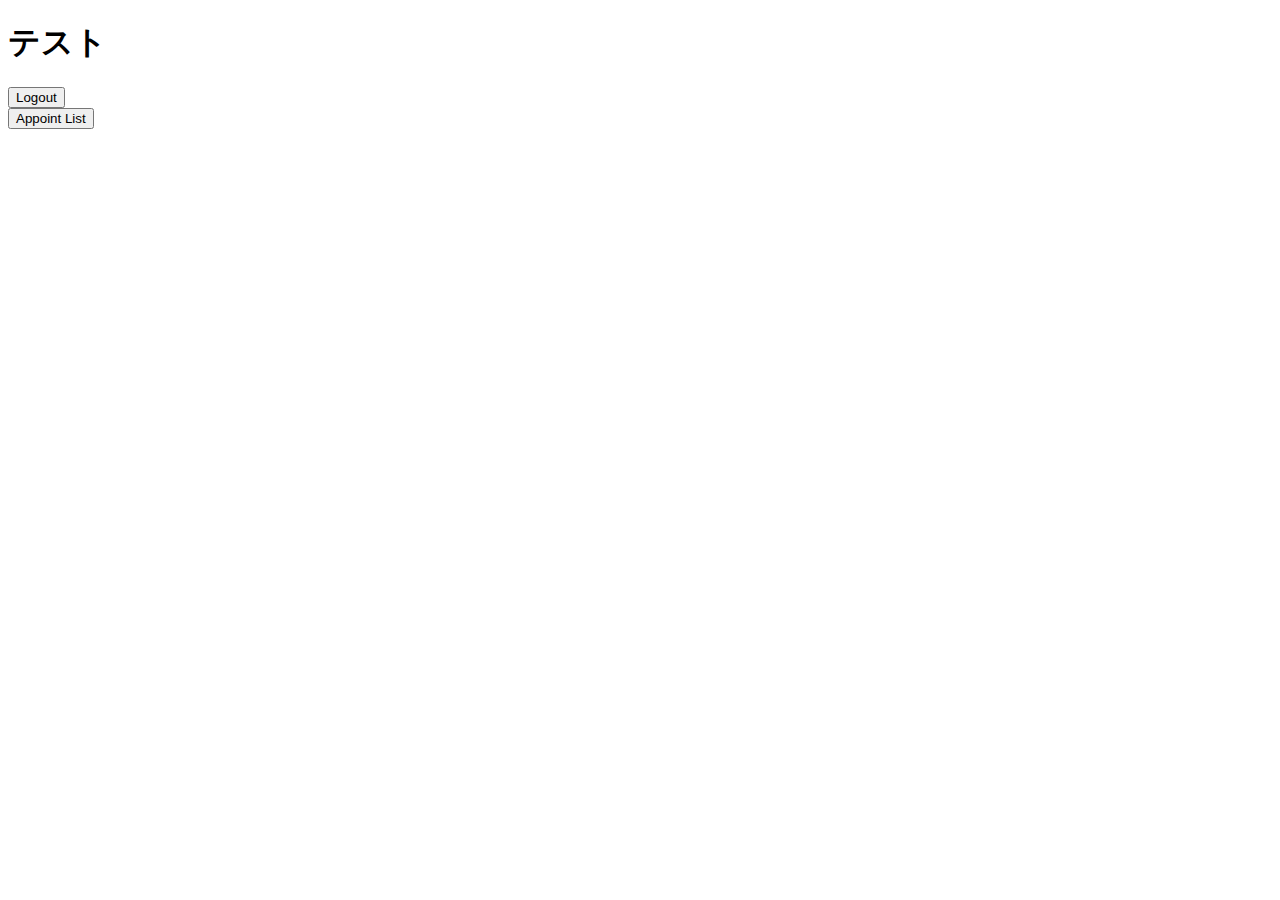
<file: src/main/resources/templates/index.html>
<!DOCTYPE html>
<html>
<head>
<meta charset="UTF-8">
<title>Insert title here</title>
</head>
<body>
<h1>テスト</h1>
<form th:action="@{/logout}" method="get">
    <input type="hidden" th:name="${_csrf.parameterName}" th:value="${_csrf.token}"/>
    <button type="submit">Logout</button>
</form>
<form th:action="@{/appoints}" method="get">
	<input type="hidden" name="_csrf" th:value="${_csrf.token}"/>
    <button type="submit">Appoint List</button>
</form>


</body>
</html>
</file>
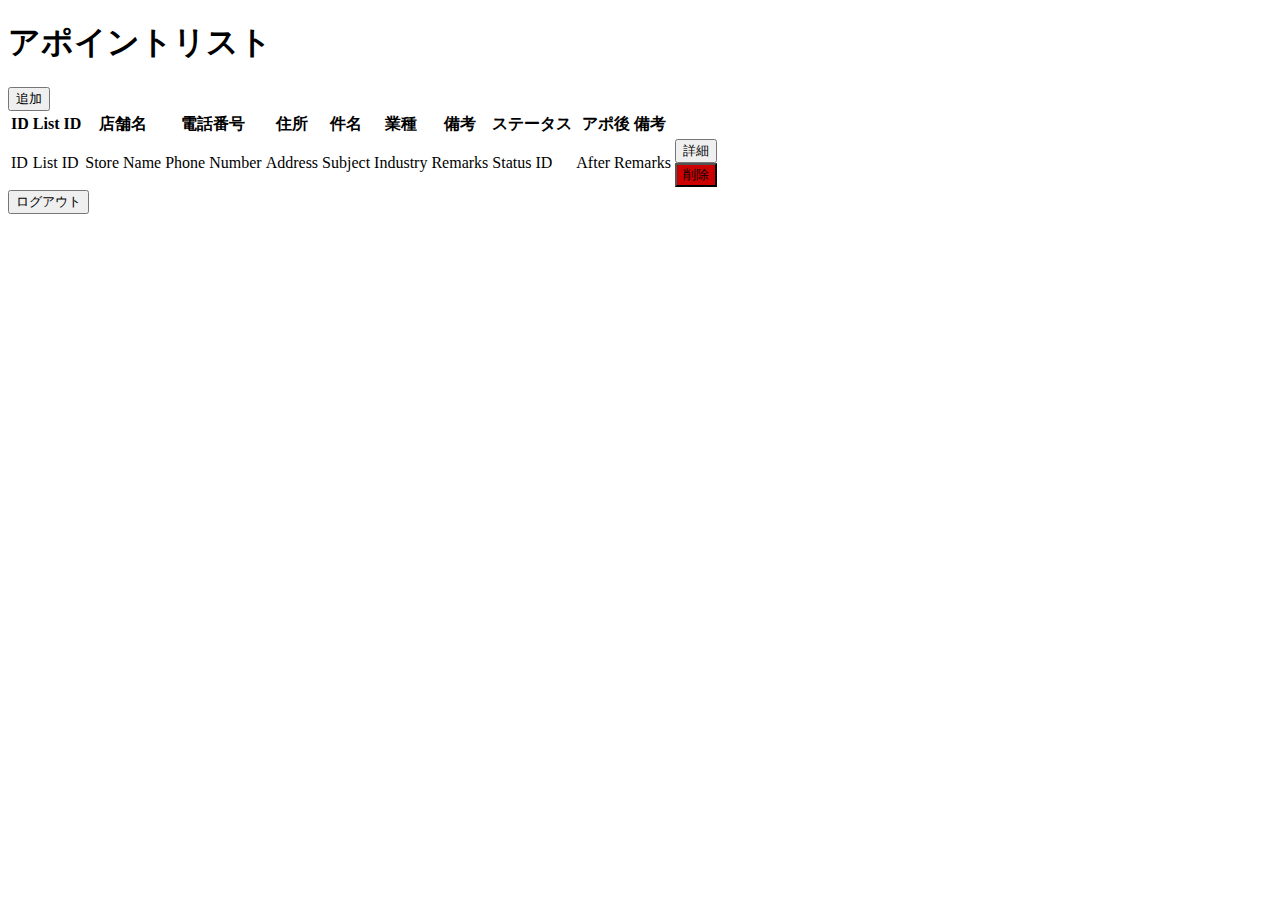
<file: src/main/resources/templates/appointList.html>
<!DOCTYPE html>
<html xmlns:th="http://www.thymeleaf.org">
<head>
    <meta charset="UTF-8">
    <meta name="viewport" content="width=device-width, initial-scale=1.0">
    <title>Appoint List</title>
    <link rel="stylesheet" th:href="@{/css/appointList.css}">
</head>
<body>
    <header class="header">
        <h1 class="title">アポイントリスト</h1>
    </header>
 
    <main class="main-content">
        <form th:action="@{/listAdd}" method="get" class="action-form">
            <button type="submit" class="detail-button">追加</button>
        </form>
 
        <table class="appoint-table">
            <thead>
                <tr>
                    <th>ID</th>
                    <th>List ID</th>
                    <th>店舗名</th>
                    <th>電話番号</th>
                    <th>住所</th>
                    <th>件名</th>
                    <th>業種</th>
                    <th>備考</th>
                    <th>ステータス</th>
                    <th>アポ後 備考</th>
                    <th></th>
                </tr>
            </thead>
            <tbody>
                <tr th:each="appoint : ${appointList}">
                    <td th:text="${appoint.userId}">ID</td>
                    <td th:text="${appoint.listId}">List ID</td>
                    <td th:text="${appoint.storeName}">Store Name</td>
                    <td th:text="${appoint.phone}">Phone Number</td>
                    <td th:text="${appoint.address}">Address</td>
                    <td th:text="${appoint.subject}">Subject</td>
                    <td th:text="${appoint.industry}">Industry</td>
                    <td th:text="${appoint.remarks}">Remarks</td>
                    <td th:text="${appoint.statusDetail}">Status ID</td>
                    <td th:text="${appoint.PostRemarks}">After Remarks</td>
                    <td>
                        <form th:action="@{/listDetail}" method="post" class="action-form">
                            <input type="hidden" th:name="${_csrf.parameterName}" th:value="${_csrf.token}"/>
                            <input type="hidden" th:name="userId" th:value="${appoint.userId}"/>
                            <input type="hidden" th:name="listId" th:value="${appoint.listId}"/>
                            <button type="submit" class="detail-button">詳細</button>
                        </form>
 
                        <form th:action="@{/listDelete}" method="post" class="action-form" onsubmit="return confirmDelete();">
                            <input type="hidden" th:name="${_csrf.parameterName}" th:value="${_csrf.token}"/>
                            <input type="hidden" th:name="listId" th:value="${appoint.listId}"/>
                            <button type="submit" class="detail-button" style="background-color: #cc0000;">削除</button>
                        </form>
                    </td>
                </tr>
            </tbody>
        </table>
    </main>
 
    <footer class="footer">
        <form th:action="@{/logoutCheck}" method="get" class="logout-form">
            <input type="hidden" th:name="${_csrf.parameterName}" th:value="${_csrf.token}"/>
            <button type="submit" class="logout-button">ログアウト</button>
        </form>
        <p class="status-message" th:text="${status}"></p>
    </footer>
 
    <script>
        // 削除確認アラートを表示
        function confirmDelete() {
            return confirm("本当に削除しますか？");
        }
    </script>
</body>
</html>
</file>
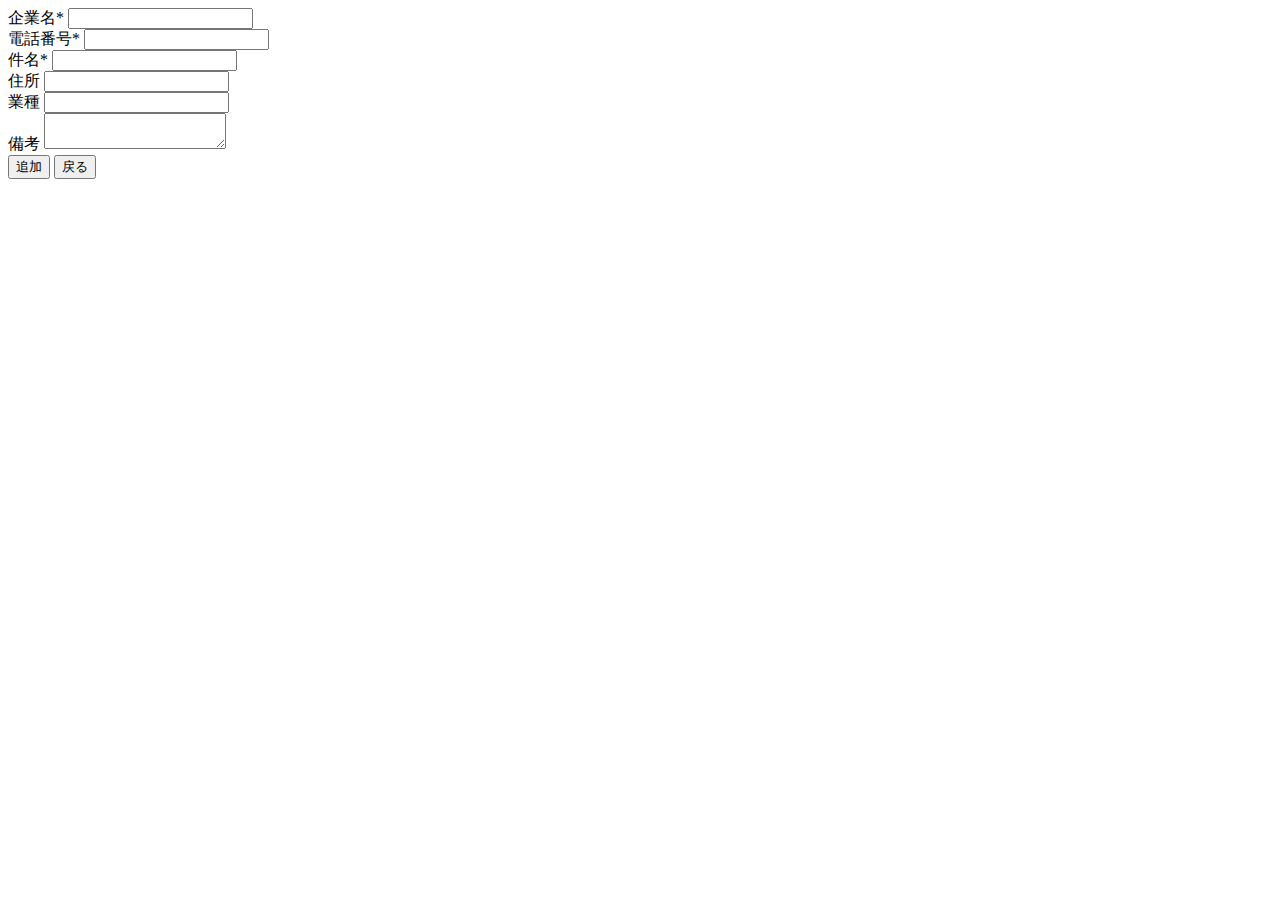
<file: src/main/resources/templates/listAdd.html>
<!DOCTYPE html>
<html xmlns:th="http://www.thymeleaf.org">
<head>
    <meta charset="UTF-8">
    <title>リスト詳細表示</title>
    <link rel="stylesheet" th:href="@{/css/listDetail.css}">
    <script>        
        function loadNextItem() {
		    // 現在のリストIDを取得
		    const currentListId = document.querySelector('input[name="listId"]').value;
		
		    // 次のリストIDを計算（例: 現在のIDを数値としてインクリメント）
		    const nextListId = parseInt(currentListId, 10) + 1;
		
		    // 次のリストの詳細を取得するためのURL（例: REST APIやページ遷移）
		    const nextItemUrl = `/listDetail?id=${nextListId}`;
		
		    // 新しいページに遷移
		    window.location.href = nextItemUrl;
		}

    </script>
</head>
<body>

<div class="container">
    <form id="main-form" th:action="@{/listDetailAdd}" method="post">		
        <div class="input-group">
            <label for="company-name">企業名*</label>
            <input type="text" id="company-name" name="storeName" class="input-box" required th:value="${storeName}"> <!-- 修正 -->
        </div>
        
        <div class="input-group">
            <label for="phone-number">電話番号*</label>
            <input type="text" id="phone-number" name="phone" class="input-box" required th:value="${phone}"> <!-- 修正 -->
        </div>
        
        <div class="input-group">
            <label for="address">件名*
			</label>
            <input type="text" id="subject" name="subject" class="input-box" required th:value="${address}"> <!-- 修正 -->
        </div>
        
        <div class="input-group">
            <label for="address">住所</label>
            <input type="text" id="address" name="address" class="input-box" th:value="${address}"> <!-- 修正 -->
        </div>
        
        <div class="input-group">
            <label for="address">業種</label>
            <input type="text" id="industry" name="industry" class="input-box" th:value="${address}"> <!-- 修正 -->
        </div>
        
        <div class="input-group">
            <label for="remarks">備考</label>
            <textarea id="remarks" name="remarks" class="input-box large-input" th:text="${remarks}"></textarea> <!-- 修正 -->
        </div>
        
        <div class="button-container">
            <button type="submit" class="button complete">追加</button>
            <button type="button" class="button back" onclick="window.history.back();">戻る</button>
        </div>
    </form>

</div>
</body>
</html>
</file>
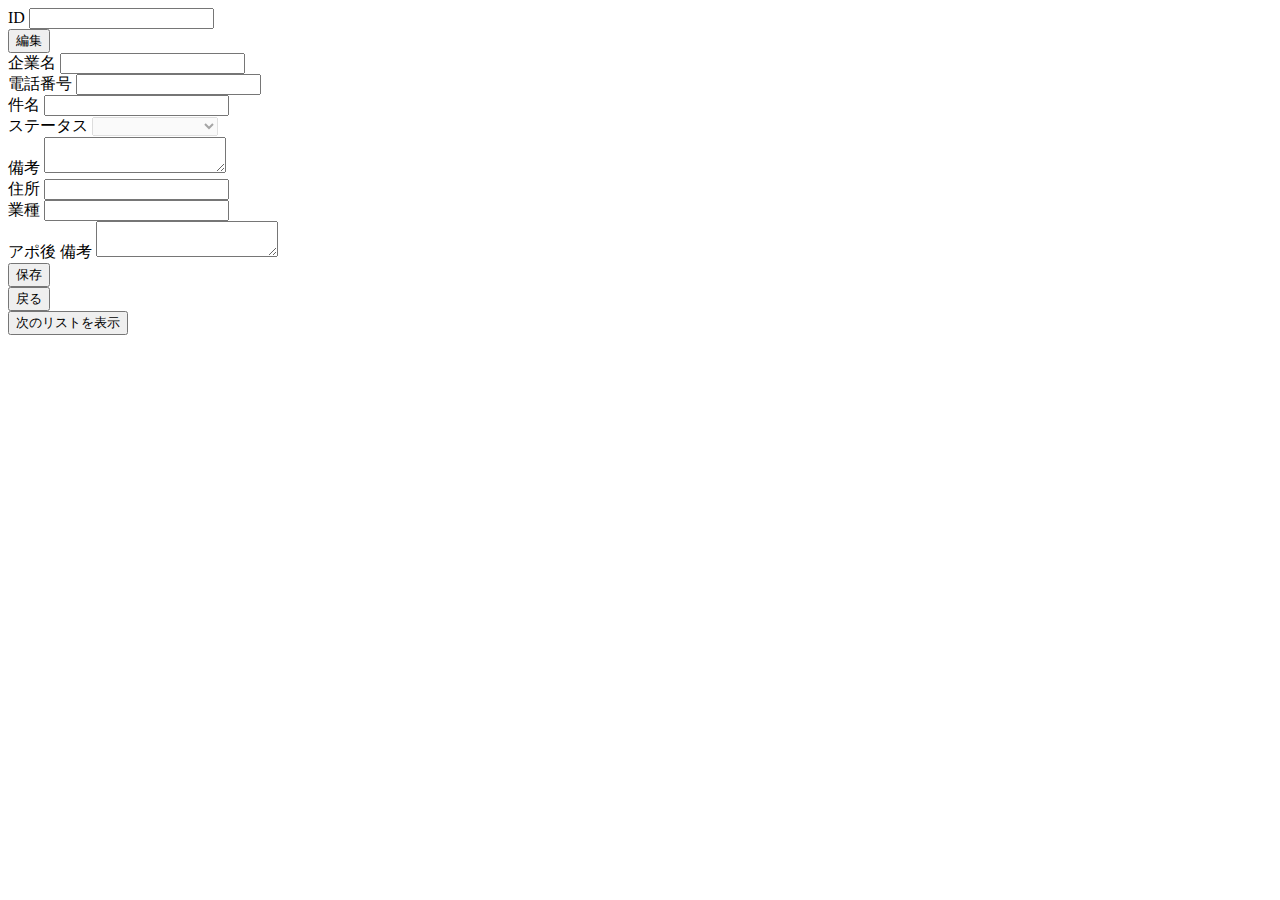
<file: src/main/resources/templates/listDetail.html>
<!DOCTYPE html>
<html xmlns:th="http://www.thymeleaf.org">
<head>
    <meta charset="UTF-8">
    <title>リスト詳細表示</title>
    <link rel="stylesheet" th:href="@{/css/listDetail.css}">
    <script>
        function enableEdit() {
            // input要素のreadonlyを解除
            document.getElementById("company-name").removeAttribute("readonly");
            document.getElementById("phone-number").removeAttribute("readonly");
            document.getElementById("remarks").removeAttribute("readonly");
            document.getElementById("address").removeAttribute("readonly");
            document.getElementById("status").removeAttribute("disabled");
            document.getElementById("industry").removeAttribute("readonly");
            document.getElementById("subject").removeAttribute("readonly");

            // 編集ボタンを完了ボタンに変更
            var editButton = document.getElementById("edit-button");
            editButton.innerText = "完了";
            editButton.setAttribute("onclick", "finalizeEdit()");
        }

        function finalizeEdit() {
            // input要素にreadonlyを再追加
            document.getElementById("company-name").setAttribute("readonly", true);
            document.getElementById("phone-number").setAttribute("readonly", true);
            document.getElementById("remarks").setAttribute("readonly", true);
            document.getElementById("address").setAttribute("readonly", true);
			document.getElementById("status").setAttribute("disabled", true);
			document.getElementById("industry").setAttribute("readonly", true);
			document.getElementById("subject").setAttribute("readonly", true);

            // 編集ボタンを「編集」に戻す
            var editButton = document.getElementById("edit-button");
            editButton.innerText = "編集";
            editButton.setAttribute("onclick", "enableEdit()");
        }
        
        function save_button(){
			document.getElementById("status").removeAttribute("disabled");
		}

    </script>
</head>
<body>

<!--<header>-->
<!--    <img src="logo.png" alt="ロゴ" class="logo">-->
<!--    <nav>-->
<!--        <a href="https://www.p-world.co.jp/machine/database/10121" th:href="@{/}">TOP</a>-->
<!--        <a href="https://www.p-world.co.jp/machine/database/10098" th:href="@{/mypage}">マイページ</a>-->
<!--    </nav>-->
<!--</header>-->

<div class="container">
    <form id="main-form" th:action="@{/submit}" method="post">
		<div>ID <input type="text" th:name="listId" readonly th:value="${listId}"></div>
		
        <div class="input-group">
            <div class="edit">
                <button type="button" id="edit-button" class="edit-button" onclick="enableEdit()">編集</button>
            </div>
            <label for="company-name">企業名</label>
            <input type="text" id="company-name" name="storeName" class="input-box" required readonly th:value="${storeName}"> <!-- 修正 -->
        </div>

        <div class="input-group">
            <label for="phone-number">電話番号</label>
            <input type="text" id="phone-number" name="phone" class="input-box" required readonly th:value="${phone}"> 
        </div>
        
        <div class="input-group">
            <label for="address">件名</label>
            <input type="text" id="subject" name="subject" class="input-box" readonly th:value="${subject}"> <!-- 修正 -->
        </div>
                
        <div class="input-group">
            <label for="status">ステータス</label>
            <select id="status" name="statusDetail" class="input-box" required disabled>
		        <option value="" disabled>ステータスを選択</option>
		        <option th:each="status : ${status}" 
		                th:value="${status.statusId}" 
		                th:text="${status.status}" 
		                th:selected="${status.status} == ${statusSelected}"></option>
		    </select>
        </div>
        
        <div class="input-group">
            <label for="remarks">備考</label>
            <textarea id="remarks" name="remarks" class="input-box large-input" readonly th:text="${remarks}"></textarea> <!-- 修正 -->
        </div>
        
        <div class="input-group">
            <label for="address">住所</label>
            <input type="text" id="address" name="address" class="input-box" required readonly th:value="${address}"> <!-- 修正 -->
        </div>
        
        <div class="input-group">
            <label for="address">業種</label>
            <input type="text" id="industry" name="industry" class="input-box" readonly th:value="${industry}"> <!-- 修正 -->
        </div>
        
        <div class="input-group">
            <label for="post-remarks">アポ後 備考</label>
            <textarea id="post-remarks" name="postRemarks" class="input-box large-input" th:text="${PostRemarks}"></textarea> <!-- 修正 -->
        </div>

        <div class="button-container">
            <button type="submit" class="button complete" onclick="save_button()">保存</button>
<!--            リスト一覧ページに戻るボタン-->
            
        </div>
	</form>
	<div class="button-container">
		<form th:action="@{/appoints}" method="get">
        	<button type="submit" class="button back">戻る</button>
        </form>

<!--    次のページボタン-->
	    <form th:action="@{/nextpage}" method="post">
			<input type="hidden" th:name="${_csrf.parameterName}" th:value="${_csrf.token}"/>
			<input type="hidden" th:name="listId" th:value="${listId}"></input>
			<button type="submit" class="button next">次のリストを表示</button>
		</form>
	</div>
	
	

</div>

</body>
</html>
</file>
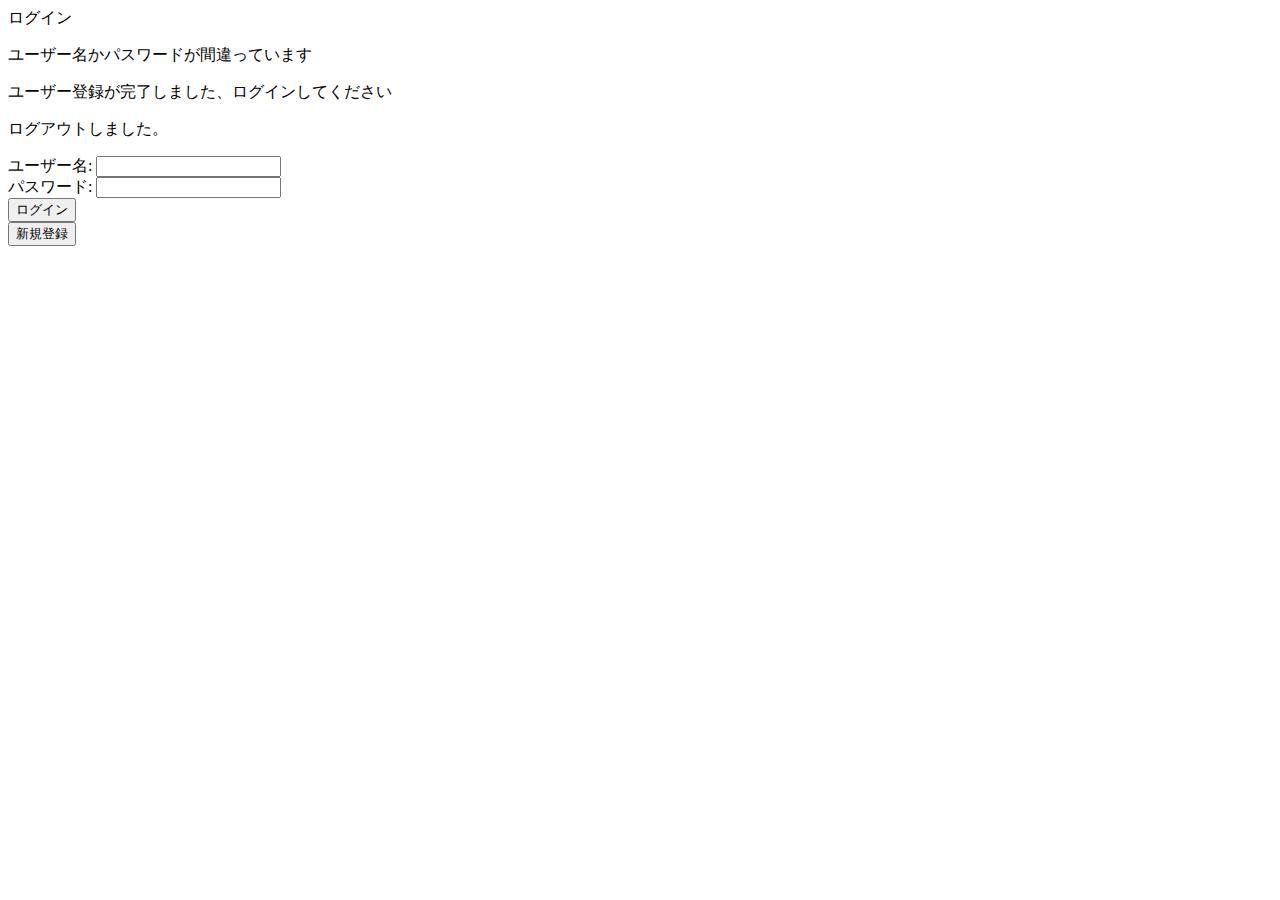
<file: src/main/resources/templates/login.html>
<!DOCTYPE html>
<html xmlns:th="http://www.thymeleaf.org">
<head>
    <title>Login</title>
    <link rel="stylesheet" th:href="@{/css/loginStyle.css}">
</head>

<body>
	<div class="login-container">
        <div class="page_title">ログイン</div>
	    <div th:if="${param.error}">
	        <p>ユーザー名かパスワードが間違っています</p>
	    </div>
	    <div th:if="${registered}">
	        <p>ユーザー登録が完了しました、ログインしてください</p>
	    </div>
	    <div th:if="${param.logout}">
	        <p>ログアウトしました。</p>
	    </div>
        <form th:action="@{/login}" method="post">
	        <input type="hidden" th:name="${_csrf.parameterName}" th:value="${_csrf.token}"/>
	        <div class="input-group">
	            <label>ユーザー名: </label>
	            <input type="text" name="username" required/>
	        </div>
	        <div class="input-group">
	            <label>パスワード: </label>
	            <input type="password" name="password" required/>
	        </div>
	        <button type="submit" class="login-button">ログイン</button>
    	</form>
    	<form th:action="@{/register}" method="get">
			<button type="submit" class="register-button">新規登録</button>
		</form>
    </div>
</body>
</html>
</file>
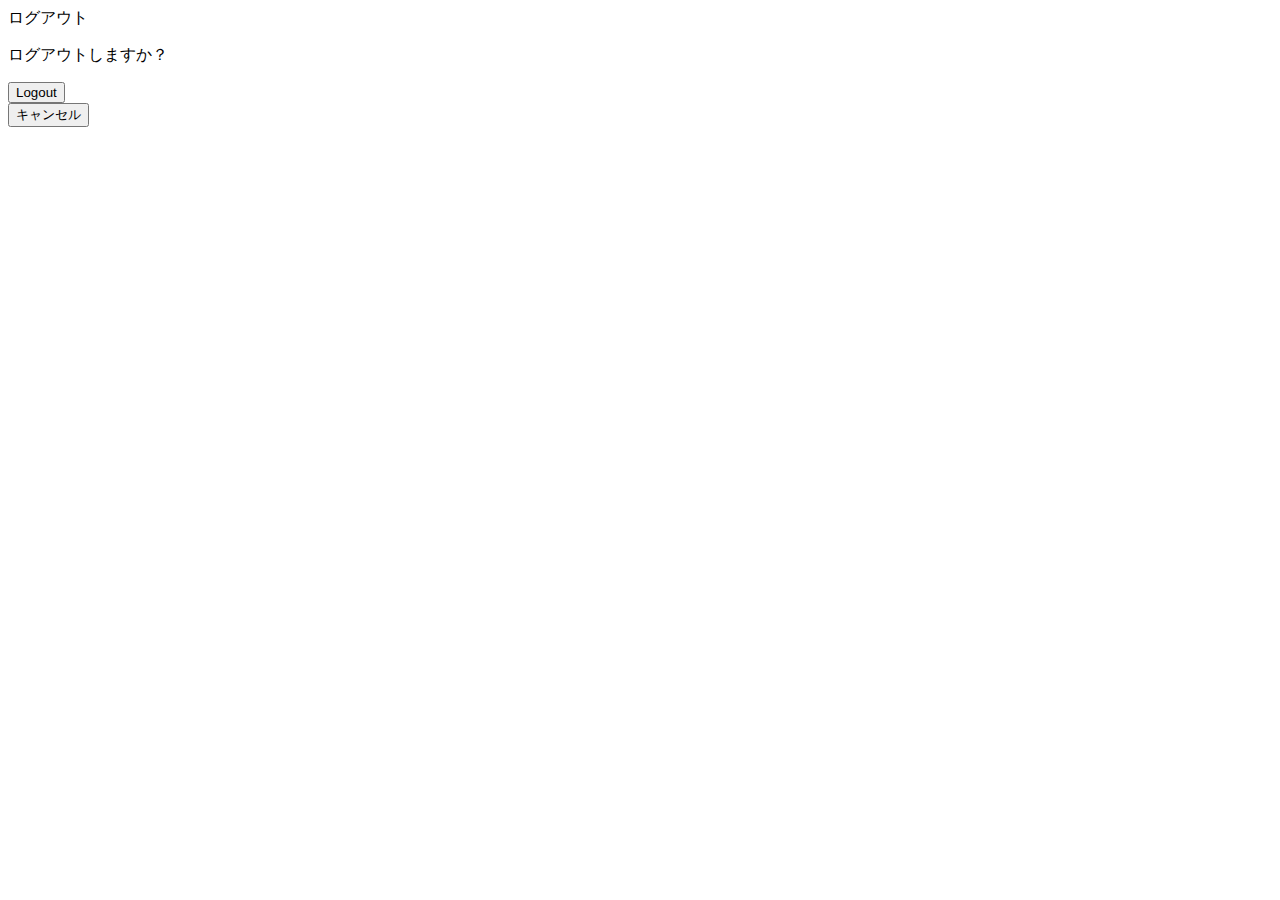
<file: src/main/resources/templates/logout.html>
<!DOCTYPE html>
<html xmlns:th="http://www.thymeleaf.org">
<head>
    <meta charset="UTF-8">
    <meta name="viewport" content="width=device-width, initial-scale=1.0">
    <title>ログアウト</title>
    <link rel="stylesheet" th:href="@{/css/logout.css}">
</head>
<body>
    <div class="logout-container">
        <div class="username">ログアウト</div>
 
        <p class="logout-message">ログアウトしますか？</p>
        
        <form th:action="@{/logout}" method="get">
	        <input type="hidden" th:name="${_csrf.parameterName}" th:value="${_csrf.token}"/>
	        <button type="submit">Logout</button>
   		</form>
   		
   		<form th:action="@{/}" method="get">
	        <input type="hidden" th:name="${_csrf.parameterName}" th:value="${_csrf.token}"/>
	        <button type="submit">キャンセル</button>
   		</form>
    </div>
</body>
</html>
</file>
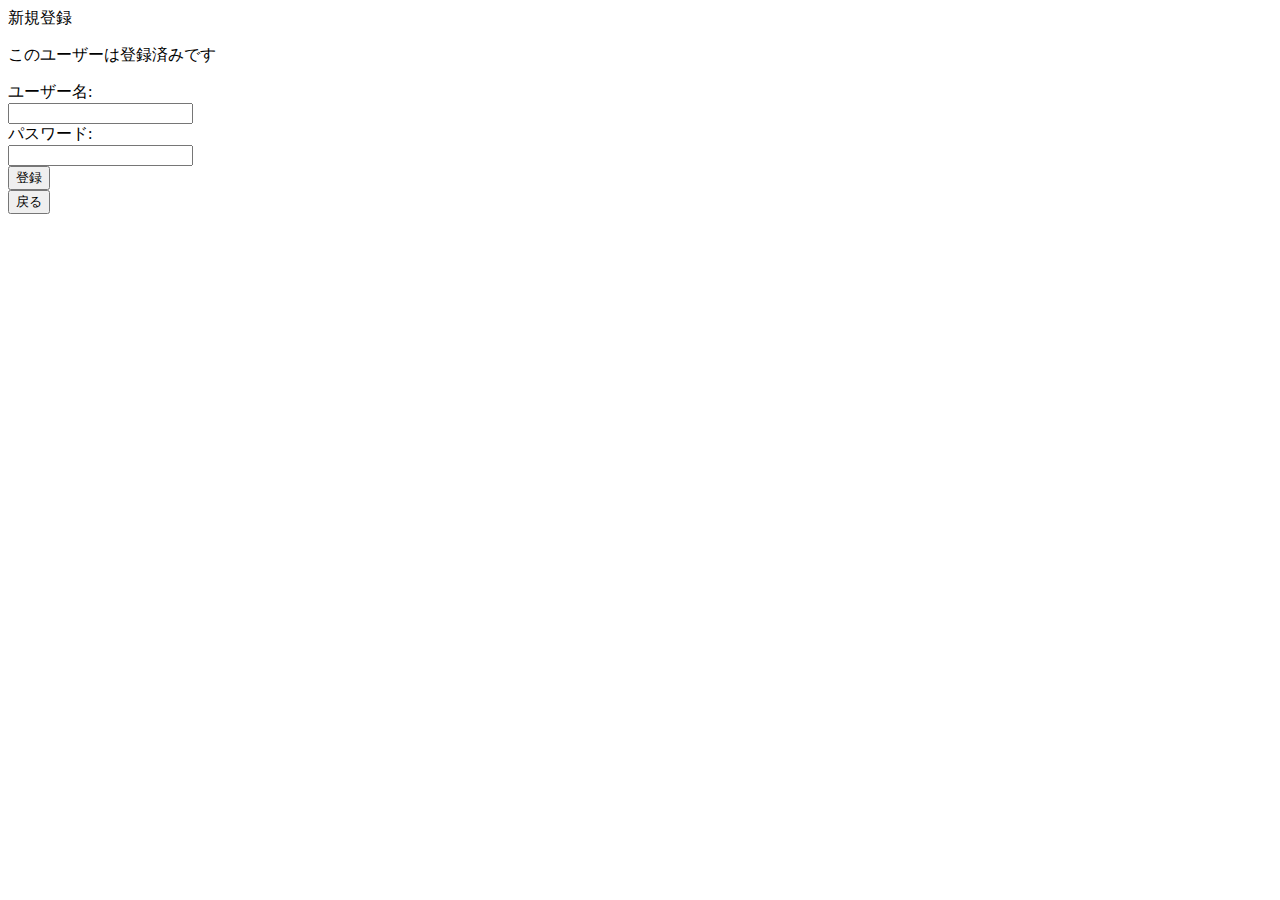
<file: src/main/resources/templates/register.html>
<!DOCTYPE html>
<html xmlns:th="http://www.thymeleaf.org">
<head>
    <title>Register</title>
    <link rel="stylesheet" th:href="@{/css/register.css}">
</head>
<div>
	<div class="register-container">
		<div class="page_title">新規登録</div>
		<div th:if="${error}">
            <p>このユーザーは登録済みです</p>
        </div>
	    <form th:action="@{/register}" method="post">
			<div class="input-group">
		        <label for="username">ユーザー名:</label><br>
		        <input type="text" id="username" name="username" required><br>
			</div>
	        <div class="input-group">
		        <label for="password">パスワード:</label><br>
		        <input type="password" id="password" name="password" required><br>
	        </div>
<!--	        パスワードの確認を実装(2回入力)-->
	        <input type="submit" class="register-button" value="登録">
	    </form>
	    <form th:action="@{/login}" method="get">
			<input type="submit" class="back-button" value="戻る">
	    </form>
	</div>
</body>
</html>
</file>
